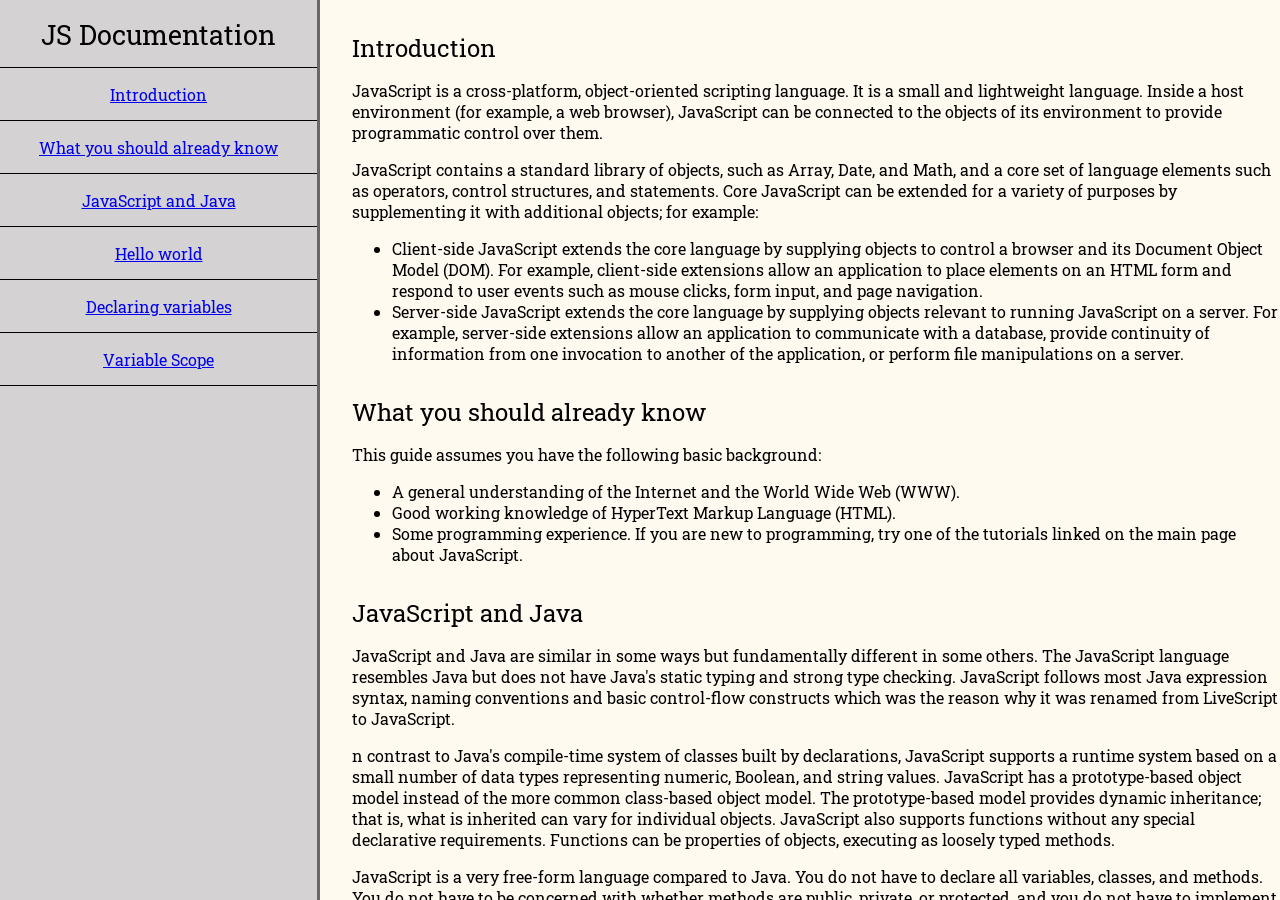
<file: index.html>
<!DOCTYPE html>
<html lang="en">
<head>
    <meta charset="UTF-8">
    <meta http-equiv="X-UA-Compatible" content="IE=edge">
    <meta name="viewport" content="width=device-width, initial-scale=1.0">
    <link rel="stylesheet" href="./styles.css">
    <title>Document</title>
</head>
<body>
    <article id="grid">
        <nav id="navbar">
               <header>JS Documentation</header>
           <div id="topics">
               <p><a href="#Introduction">Introduction</a></p>
               <p><a href="#Introduction">What you should already know</a></p>
               <p><a href="#JavaScript_and_Java">JavaScript and Java</a></p>
               <p><a href="#Hello_world">Hello world</a></p>
               <p><a href="#Declaring_variables">Declaring variables</a></p>
               <p><a href="#Variable_scope">Variable Scope</a></p>
           </div>
        </nav>
       
           <main id="main-doc">
               <section class="main-section" id="Introduction">
                   <header>Introduction</header>
                   <p> JavaScript is a cross-platform, object-oriented scripting language. It is a small and lightweight language. Inside a host environment (for example, a web browser), JavaScript can be connected to the objects of its environment to provide programmatic control over them.</p>
                   <p>JavaScript contains a standard library of objects, such as Array, Date, and Math, and a core set of language elements such as operators, control structures, and statements. Core JavaScript can be extended for a variety of purposes by supplementing it with additional objects; for example:</p>
                   <ul>
                       <li>Client-side JavaScript extends the core language by supplying objects to control a browser and its Document Object Model (DOM). For example, client-side extensions allow an application to place elements on an HTML form and respond to user events such as mouse clicks, form input, and page navigation.</li>
                       <li>Server-side JavaScript extends the core language by supplying objects relevant to running JavaScript on a server. For example, server-side extensions allow an application to communicate with a database, provide continuity of information from one invocation to another of the application, or perform file manipulations on a server.</li>
                   </ul>
               </section>
               <section class="main-section" id="What_you_should_already_know">
                   <header>What you should already know</header>
                   <p>This guide assumes you have the following basic background:</p>
                   <ul>
                       <li>A general understanding of the Internet and the World Wide Web (WWW).</li>
                       <li>Good working knowledge of HyperText Markup Language (HTML).</li>
                       <li>Some programming experience. If you are new to programming, try one of the tutorials linked on the main page about JavaScript.</li>
                   </ul>
               </section>
               <section class="main-section" id="JavaScript_and_Java">
                   <header>JavaScript and Java</header>
                   <p>JavaScript and Java are similar in some ways but fundamentally different in some others. The JavaScript language resembles Java but does not have Java's static typing and strong type checking. JavaScript follows most Java expression syntax, naming conventions and basic control-flow constructs which was the reason why it was renamed from LiveScript to JavaScript.</p>
                   <p>n contrast to Java's compile-time system of classes built by declarations, JavaScript supports a runtime system based on a small number of data types representing numeric, Boolean, and string values. JavaScript has a prototype-based object model instead of the more common class-based object model. The prototype-based model provides dynamic inheritance; that is, what is inherited can vary for individual objects. JavaScript also supports functions without any special declarative requirements. Functions can be properties of objects, executing as loosely typed methods.</p>
                   <p>JavaScript is a very free-form language compared to Java. You do not have to declare all variables, classes, and methods. You do not have to be concerned with whether methods are public, private, or protected, and you do not have to implement interfaces. Variables, parameters, and function return types are not explicitly typed.</p>
               </section>
               <section class="main-section" id="Hello_world">
                   <header>Hello world</header>
                   <p>To get started with writing JavaScript, open the Scratchpad and write your first "Hello world" JavaScript code:</p>
                   <code>function greetMe(yourName) { alert("Hello " + yourName); }
                       greetMe("World");</code>
                   <p>Select the code in the pad and hit Ctrl+R to watch it unfold in your browser!</p>
               </section>
               <section class="main-section" id="Declaring_variables">
                   <header>Declaring variables</header>
                   <p>You can declare a variable in three ways:</p>
                   <p>With the keyword var. For example,</p>
                   <code>var x = 42.</code>
                   <p>This syntax can be used to declare both local and global variables.</p>
                   <p>By simply assigning it a value. For example,</p>
                   <code>x = 42.</code>
                   <p>This always declares a global variable. It generates a strict JavaScript warning. You shouldn't use this variant.
                       With the keyword let.For example,</p>
                       <code>let y = 13.</code>
                       <p>This syntax can be used to declare a block scope local variable. See Variable scope below.</p>
               </section>
               <section class="main-section" id="Variable_scope">
                   <header>Variable scope</header>
                   <p>When you declare a variable outside of any function, it is called a global variable, because it is available to any other code in the current document. When you declare a variable within a function, it is called a local variable, because it is available only within that function.</p>
                   <p>JavaScript before ECMAScript 2015 does not have block statement scope; rather, a variable declared within a block is local to the function (or global scope) that the block resides within. For example the following code will log 5, because the scope of x is the function (or global context) within which x is declared, not the block, which in this case is an if statement.</p>
                   <code>if (true) { var x = 5; } console.log(x); // 5</code>
                   <p>This behavior changes, when using the let declaration introduced in ECMAScript 2015.</p>
                   <code>if (true) { let y = 5; } console.log(y); // ReferenceError: y is not
                       defined</code>
               </section>
           </main>
        </article>
</body>
</html>
</file>
<file: styles.css>
@import url('https://fonts.googleapis.com/css2?family=Roboto+Slab&display=swap');

  body{
        font-size: 1em;
        font-family: "Roboto Slab" , sans-serif;
        width: 100vw;
        height: 100vh;
        margin: 0;
    }

    code{
        display: block;
        padding-top: 1.2em;
        padding-bottom: 1.2em;
        background-color: rgba(170, 169, 169, 0.555);
    }

    #grid{
        display: grid;
        grid-template-columns: 25vw 75vw;
        width: 100vw;
        height: 100vh;
    }
    #navbar{
        border-right: 3px solid rgba(0, 0, 0, 0.5);
        background-color: rgba(207, 204, 204, 0.883);
    }
    #navbar > header{
        text-align: center;
        margin-top: 1rem;
        padding-bottom: 15px;
        font-size: 1.7em;
        border-bottom: 1.5px solid black;
    }

    #topics > p{
        font-size: 1rem;
        text-align: center;
        padding-bottom: 15px;
        border-bottom: 1.5px solid black;
    }

    #main-doc{
        overflow-y: scroll;
        z-index:0;
        background-color:floralwhite;
    }
    #main-doc > section{
        margin-left: 2em;
        margin-top: 2em;
    }
    section > header{
        font-size: 1.5em;
      }
      @media(max-width: 795px) {
        #grid{
           display: flex;
           flex-direction: column;
           height:fit-content;
        }
        #navbar{
            border: none;
            
        }
        #navbar > div{
            background-color: white;
            overflow-y: scroll;
            max-height: 145px;
            border: 2px solid black;
            margin: 0;
            padding: 0;
        }
        #topics > p {
            padding: 0;
            margin: 0;
        }
        #main-doc{
            overflow-y:hidden;
        }
        body{
            font-size: 0.9em;
        }
    }
    
    @media(max-width: 480px) {
       
      #navbar {
        font-size: 1em;
      }
      #topics > p{
        font-size: .8em;
      }
    }
</file>
